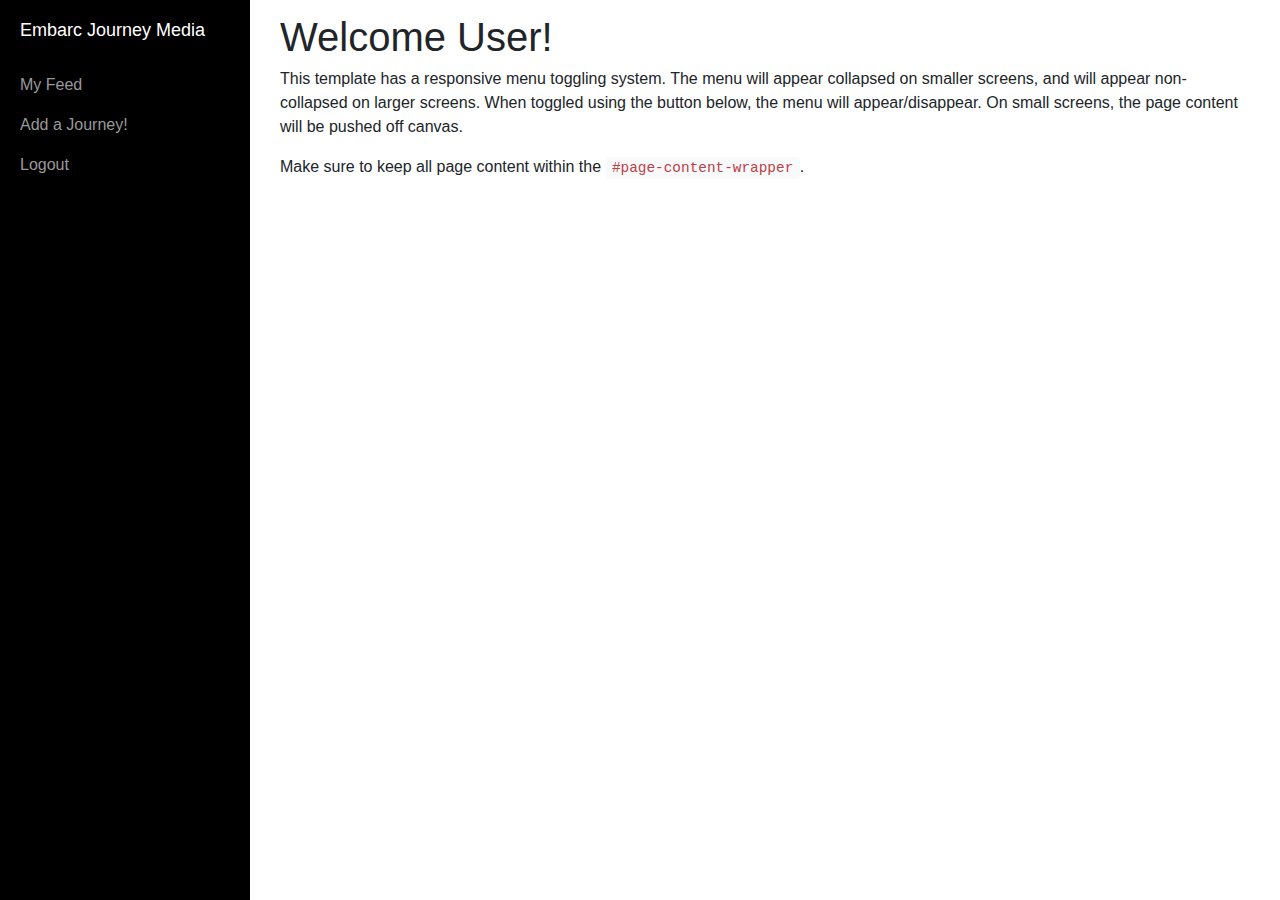
<file: index.html>
﻿<!DOCTYPE html>
<html lang="en">

<head>

    <meta charset="utf-8">
    <meta name="viewport" content="width=device-width, initial-scale=1, shrink-to-fit=no">
    <meta name="description" content="">
    <meta name="author" content="">

    <title>Simple Sidebar - Start Bootstrap Template</title>

    <!-- Bootstrap core CSS -->
    <link href="vendor/bootstrap/css/bootstrap.min.css" rel="stylesheet">

    <!-- Custom styles for this template -->
    <link href="css/style.css" rel="stylesheet">

</head>

<body>

    <div id="wrapper">

        <!-- Sidebar -->
        <div id="sidebar-wrapper">
            <ul class="sidebar-nav">
                <li class="sidebar-brand">
                    <a href="index.html">
                        Embarc Journey Media
                    </a>
                </li>
                <li>
                    <a href="feed.html">My Feed</a>
                </li>
                <li>
                    <a href="add.html">Add a Journey!</a>
                </li>
                <li>
                    <a href="index.html">Logout</a>
                </li>
            </ul>
        </div>
        <!-- /#sidebar-wrapper -->

        <!-- Page Content -->
        <div id="page-content-wrapper">
            <div class="container-fluid">
                <h1>Welcome User!</h1>
                <p>This template has a responsive menu toggling system. The menu will appear collapsed on smaller screens, and will appear non-collapsed on larger screens. When toggled using the button below, the menu will appear/disappear. On small screens, the page content will be pushed off canvas.</p>
                <p>Make sure to keep all page content within the <code>#page-content-wrapper</code>.</p>
            </div>
        </div>
        <!-- /#page-content-wrapper -->

    </div>
    <!-- /#wrapper -->

    <!-- Bootstrap core JavaScript -->
    <script src="vendor/jquery/jquery.min.js"></script>
    <script src="vendor/popper/popper.min.js"></script>
    <script src="vendor/bootstrap/js/bootstrap.min.js"></script>


</body>

</html>
</file>
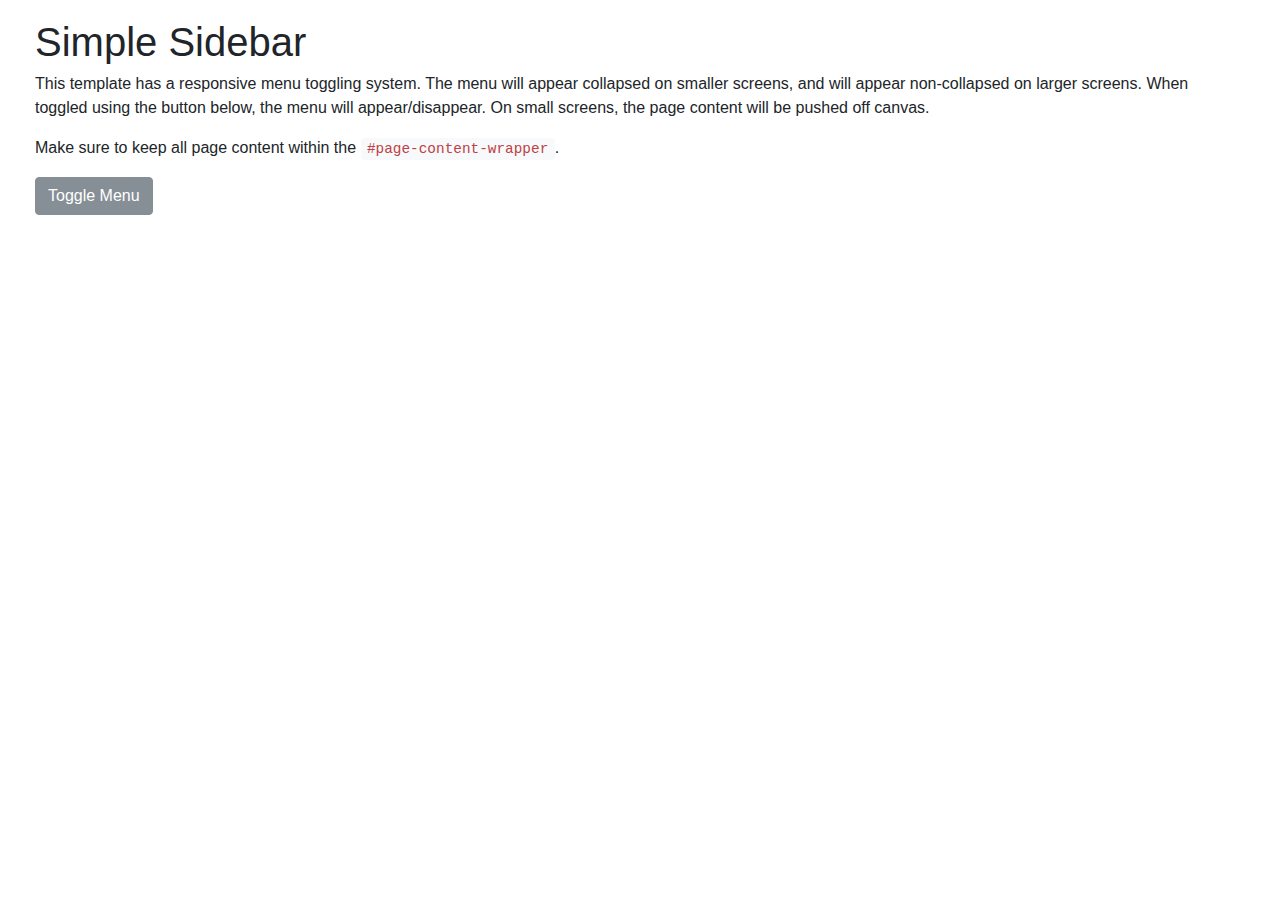
<file: bootstrap/index.html>
﻿<!DOCTYPE html>
<html lang="en">

<head>

    <meta charset="utf-8">
    <meta name="viewport" content="width=device-width, initial-scale=1, shrink-to-fit=no">
    <meta name="description" content="">
    <meta name="author" content="">

    <title>Simple Sidebar - Start Bootstrap Template</title>

    <!-- Bootstrap core CSS -->
    <link href="vendor/bootstrap/css/bootstrap.min.css" rel="stylesheet">

    <!-- Custom styles for this template -->
    <link href="css/simple-sidebar.css" rel="stylesheet">

</head>

<body>

    <div id="wrapper">

        <!-- Sidebar -->
        <div id="sidebar-wrapper">
            <ul class="sidebar-nav">
                <li class="sidebar-brand">
                    <a href="#">
                        Start Bootstrap
                    </a>
                </li>
                <li>
                    <a href="index.html">Embarc Journey Tool</a>
                </li>
                <li>
                    <a href="feed.html">My Feed</a>
                </li>
                <li>
                    <a href="add.html">Add a Journey!</a>
                </li>
                <li>
                    <a href="index.html">Logout</a>
                </li>
            </ul>
        </div>
        <!-- /#sidebar-wrapper -->

        <!-- Page Content -->
        <div id="page-content-wrapper">
            <div class="container-fluid">
                <h1>Simple Sidebar</h1>
                <p>This template has a responsive menu toggling system. The menu will appear collapsed on smaller screens, and will appear non-collapsed on larger screens. When toggled using the button below, the menu will appear/disappear. On small screens, the page content will be pushed off canvas.</p>
                <p>Make sure to keep all page content within the <code>#page-content-wrapper</code>.</p>
                <a href="#menu-toggle" class="btn btn-secondary" id="menu-toggle">Toggle Menu</a>
            </div>
        </div>
        <!-- /#page-content-wrapper -->

    </div>
    <!-- /#wrapper -->

    <!-- Bootstrap core JavaScript -->
    <script src="vendor/jquery/jquery.min.js"></script>
    <script src="vendor/popper/popper.min.js"></script>
    <script src="vendor/bootstrap/js/bootstrap.min.js"></script>

    <!-- Menu Toggle Script -->
    <script>
    $("#menu-toggle").click(function(e) {
        e.preventDefault();
        $("#wrapper").toggleClass("toggled");
    });
    </script>

</body>

</html>
</file>
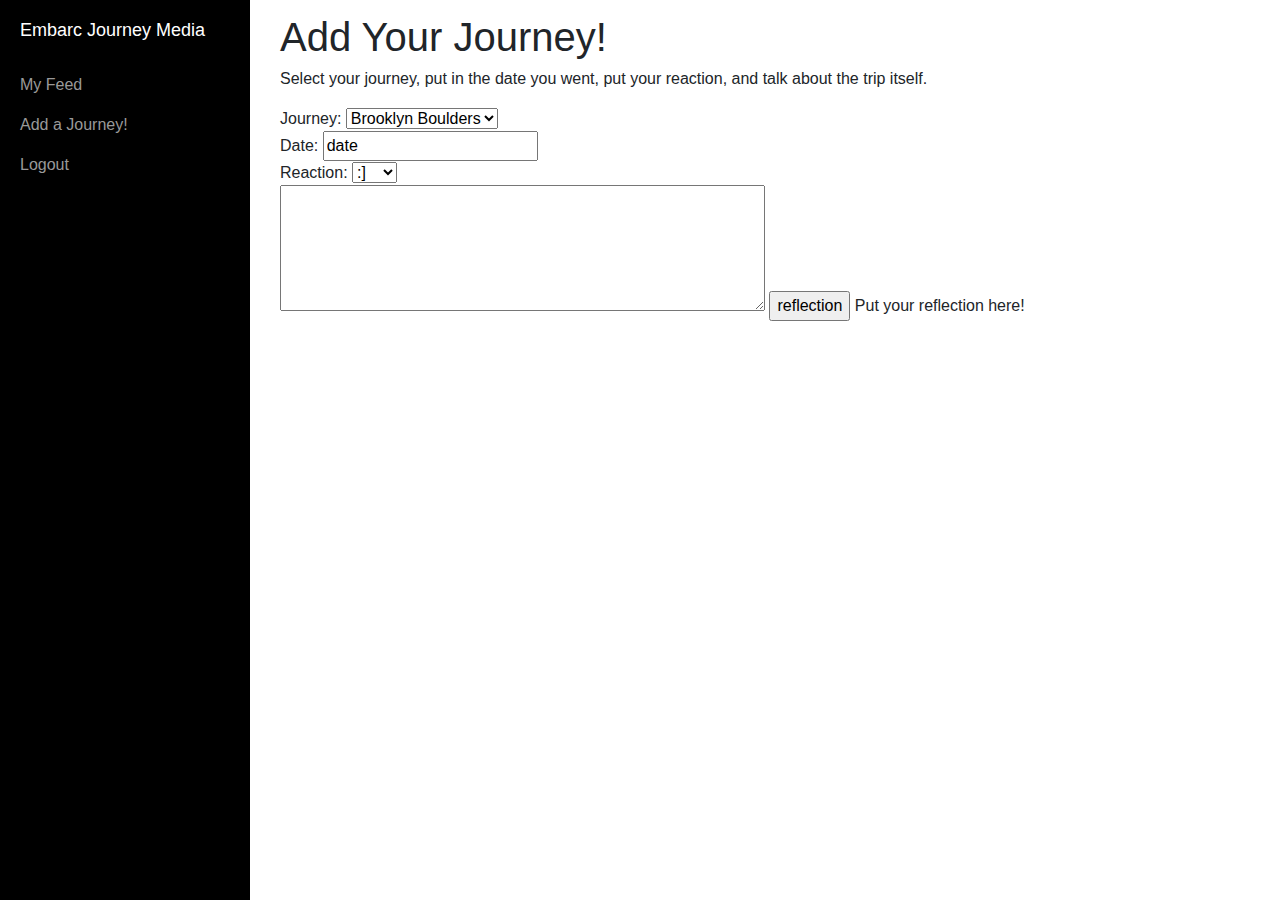
<file: add.html>
﻿<!DOCTYPE html>
<html lang="en">
<head>
    <!-- Bootstrap core CSS -->
    <link href="vendor/bootstrap/css/bootstrap.min.css" rel="stylesheet">

    <!-- Custom styles for this template -->
    <link href="css/style.css" rel="stylesheet">
    <title>Home</title>
</head>
<body>
    <div id="wrapper">
        <!-- Sidebar -->
        <div id="sidebar-wrapper">
            <ul class="sidebar-nav">
                <li class="sidebar-brand">
                    <a href="index.html">
                        Embarc Journey Media
                    </a>
                </li>
                <li>
                    <a href="feed.html">My Feed</a>
                </li>
                <li>
                    <a href="add.html">Add a Journey!</a>
                </li>
                <li>
                    <a href="index.html">Logout</a>
                </li>
            </ul>
        </div>
        <!-- /#sidebar-wrapper -->
        <!-- Page Content -->
        <div id="page-content-wrapper">
            <div class="container-fluid">
                <h1>Add Your Journey!</h1>
                <p>Select your journey, put in the date you went, put your reaction, and talk about the trip itself.</p>
                <form action="">
                    Journey: <select name="journey">
                        <option value="j1">Brooklyn Boulders</option>
                        <option value="j2">Welding Day</option>
                        <option value="j3">Loyola Tour</option>
                    </select>
                    <br />
                    Date: <input type="text" name="date" value="date" />
                    <br />
                    Reaction: <select name="react">
                        <option value="happy">:]</option>
                        <option value="ecstatic">XD</option>
                        <option value="meh">:\</option>
                        <option value="sad">:[</option>
                    </select>
                    <br />
                    <textarea name="reflect" rows="5" cols="50"></textarea>
                    <input type="submit" name="reflection" value="reflection" /> Put your reflection here!
                </form>
            </div>
        </div>
        <!-- /#page-content-wrapper -->
    </div>


</body>
</html>
</file>
<file: css/style.css>
﻿/*!
 * Start Bootstrap - Simple Sidebar (http://startbootstrap.com/template-overviews/simple-sidebar)
 * Copyright 2013-2017 Start Bootstrap
 * Licensed under MIT (https://github.com/BlackrockDigital/startbootstrap-simple-sidebar/blob/master/LICENSE)
 */

body {
    overflow-x: hidden;
}

#wrapper {
    padding-left: 250px;
}


#sidebar-wrapper {
    z-index: 1000;
    position: fixed;
    left: 250px;
    width: 250px;
    height: 100%;
    margin-left: -250px;
    overflow-y: auto;
    background: #000;
    -webkit-transition: all 0.5s ease;
    -moz-transition: all 0.5s ease;
    -o-transition: all 0.5s ease;
    transition: all 0.5s ease;
}



#page-content-wrapper {
    width: 100%;
    padding: 15px;
    position: absolute;
    margin-right: -250px;
}




/* Sidebar Styles */

.sidebar-nav {
    position: absolute;
    top: 0;
    width: 250px;
    margin: 0;
    padding: 0;
    list-style: none;
}

.sidebar-nav li {
    text-indent: 20px;
    line-height: 40px;
}

.sidebar-nav li a {
    display: block;
    text-decoration: none;
    color: #999999;
}

.sidebar-nav li a:hover {
    text-decoration: none;
    color: #fff;
    background: rgba(255, 255, 255, 0.2);
}

.sidebar-nav li a:active,
.sidebar-nav li a:focus {
    text-decoration: none;
}

.sidebar-nav > .sidebar-brand {
    height: 65px;
    font-size: 18px;
    line-height: 60px;
}

.sidebar-nav > .sidebar-brand a {
    color: #999999;
}

.sidebar-nav > .sidebar-brand a:hover {
    color: #fff;
    background: none;
}

@media(min-width:768px) {
    #wrapper {
        padding-left: 250px;  

    }
    #sidebar-wrapper {
        width: 250px;
    }
    #page-content-wrapper {
        position: relative;
        margin-right: 0;
    }
}
</file>
<file: bootstrap/css/simple-sidebar.css>
/*!
 * Start Bootstrap - Simple Sidebar (http://startbootstrap.com/template-overviews/simple-sidebar)
 * Copyright 2013-2017 Start Bootstrap
 * Licensed under MIT (https://github.com/BlackrockDigital/startbootstrap-simple-sidebar/blob/master/LICENSE)
 */

body {
    overflow-x: hidden;
}

#wrapper {
    padding-left: 0;
    -webkit-transition: all 0.5s ease;
    -moz-transition: all 0.5s ease;
    -o-transition: all 0.5s ease;
    transition: all 0.5s ease;
}

#wrapper.toggled {
    padding-left: 250px;
}

#sidebar-wrapper {
    z-index: 1000;
    position: fixed;
    left: 250px;
    width: 0;
    height: 100%;
    margin-left: -250px;
    overflow-y: auto;
    background: #000;
    -webkit-transition: all 0.5s ease;
    -moz-transition: all 0.5s ease;
    -o-transition: all 0.5s ease;
    transition: all 0.5s ease;
}

#wrapper.toggled #sidebar-wrapper {
    width: 250px;
}

#page-content-wrapper {
    width: 100%;
    position: absolute;
    padding: 15px;
}

#wrapper.toggled #page-content-wrapper {
    position: absolute;
    margin-right: -250px;
}


/* Sidebar Styles */

.sidebar-nav {
    position: absolute;
    top: 0;
    width: 250px;
    margin: 0;
    padding: 0;
    list-style: none;
}

.sidebar-nav li {
    text-indent: 20px;
    line-height: 40px;
}

.sidebar-nav li a {
    display: block;
    text-decoration: none;
    color: #999999;
}

.sidebar-nav li a:hover {
    text-decoration: none;
    color: #fff;
    background: rgba(255, 255, 255, 0.2);
}

.sidebar-nav li a:active,
.sidebar-nav li a:focus {
    text-decoration: none;
}

.sidebar-nav > .sidebar-brand {
    height: 65px;
    font-size: 18px;
    line-height: 60px;
}

.sidebar-nav > .sidebar-brand a {
    color: #999999;
}

.sidebar-nav > .sidebar-brand a:hover {
    color: #fff;
    background: none;
}

@media(min-width:768px) {
    #wrapper {
        padding-left: 0;
    }
    #wrapper.toggled {
        padding-left: 250px;
    }
    #sidebar-wrapper {
        width: 0;
    }
    #wrapper.toggled #sidebar-wrapper {
        width: 250px;
    }
    #page-content-wrapper {
        padding: 20px;
        position: relative;
    }
    #wrapper.toggled #page-content-wrapper {
        position: relative;
        margin-right: 0;
    }
}
</file>
